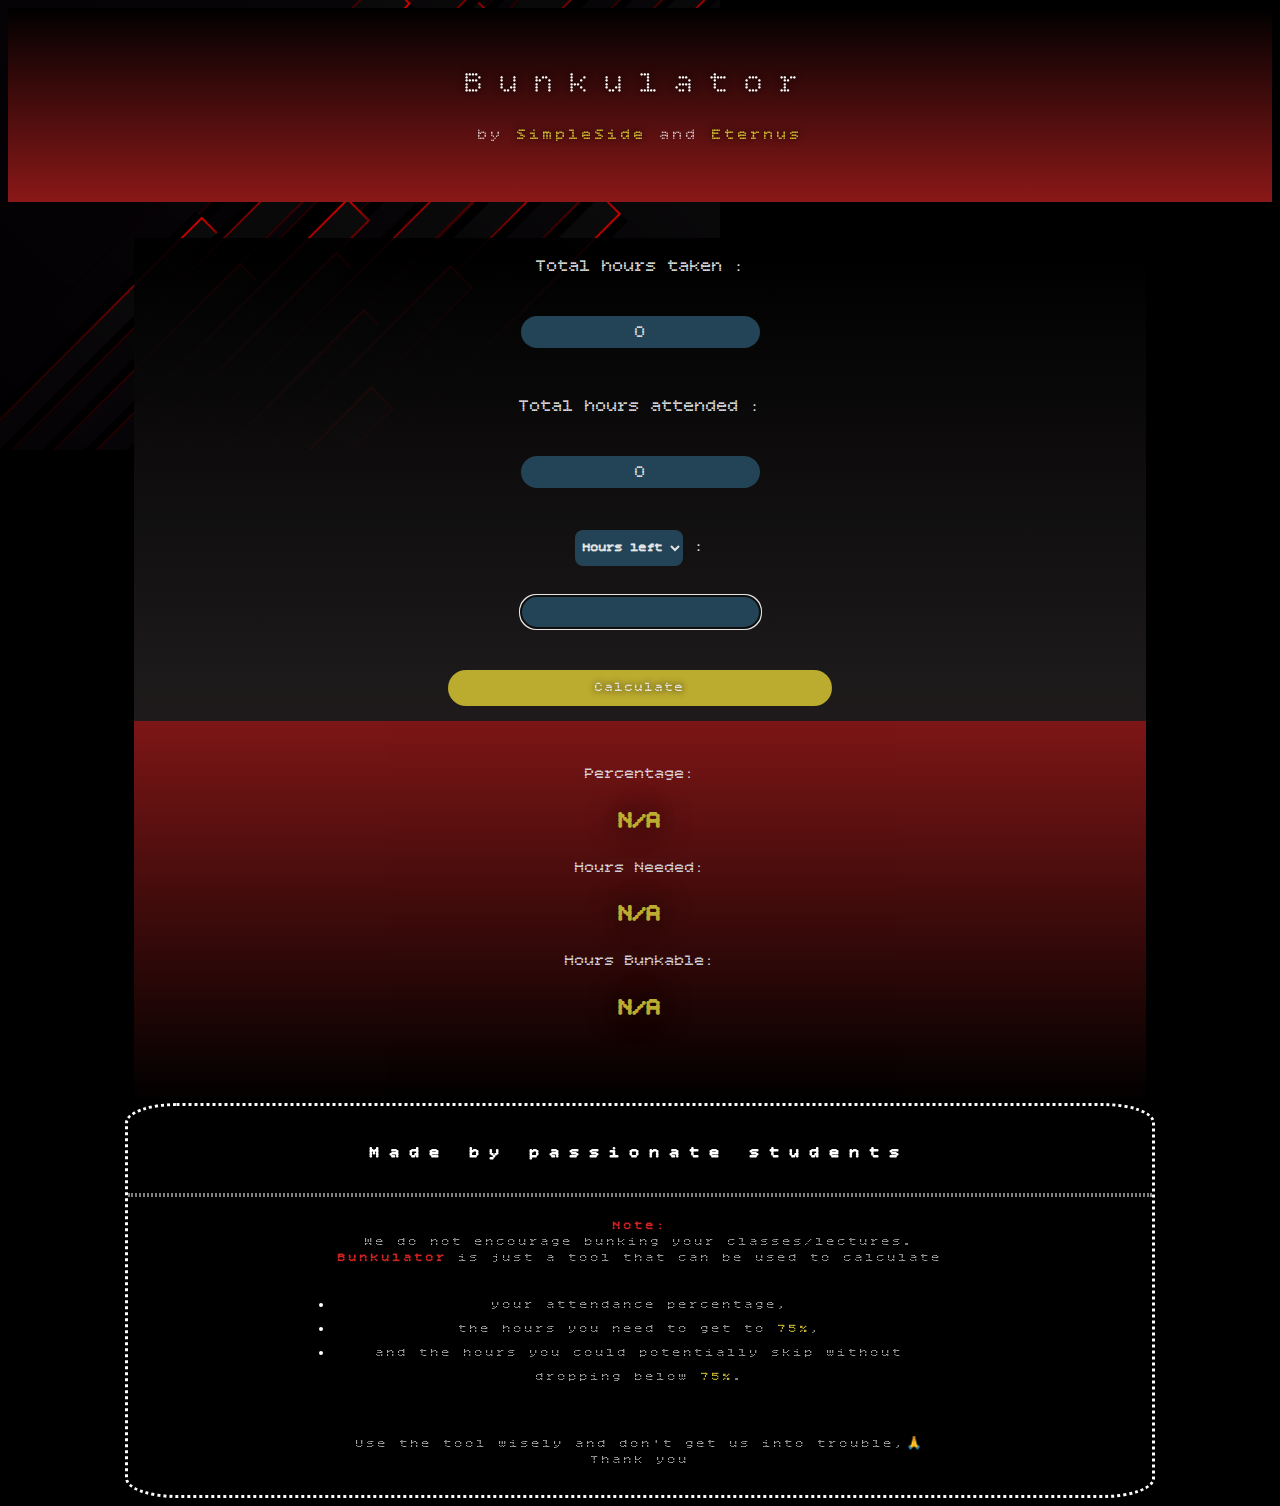
<file: index.html>
<!DOCTYPE html>
<html lang="en">
    <head>
        <meta charset="UTF-8">
        <meta name="viewport" content="width=device-width, initial-scale=1.0">
        <!--FONT-->
        <link rel="preconnect" href="https://fonts.googleapis.com">
        <link rel="preconnect" href="https://fonts.gstatic.com" crossorigin>
        <link href="https://fonts.googleapis.com/css2?family=Bitcount+Grid+Single:wght@100..900&display=swap" rel="stylesheet">
        <!--FONT-->
        <link rel="icon" href="bunkulator-logo1.png" type="image/x-icon">
        <link rel="Stylesheet" href="style.css">
        <title>Bunkulator</title>
        
    </head>

    <body>
        <div id="topDiv">
            <h1 id="heading"> Bunkulator </h1>
            <h4 id="credit"> by <a class="links" href="https://github.com/subhombaruah" target="_blank"><span class="special">SimpleSide</span></a> and <a class="links" href="https://github.com/shahinJay" target="_blank"><span class="special">Eternus</span></a></h4>
        </div>
        <img src="background-plate.jpg" id="background-plate" alt="background-plate">
        <div id="formDiv">
            <form id="mainForm">
                <fieldset>

                                Total hours taken :

                                <input type="text" id="totalHoursTaken" value="0" class="textBoxes">

                                Total hours attended :

                                <input type="text" id="totalHoursAttended" value="0" class="textBoxes">

                                <select name="totalVsLeft" id="totalVsLeft" value="leftKnown">
                                    <option value="leftKnown">
                                        Hours left
                                    </option>
                                    <option value="totalKnown">
                                        Total hours
                                    </option>
                                </select>
                                :
                                <input type="text" id="knownValue" value="" class="textBoxes" autofocus> 

                                <a href="#calculateButton"><button type="button" id="calculateButton" onclick="calculate()">Calculate</button></a>


                </fieldset>
            </form>
        </div>

        <div id="displayDiv">
            Percentage: <h2 id="displayP" class="results">N/A</h2>
            Hours Needed: <h2 id="displayHN" class="results">N/A</h2>
            Hours Bunkable: <h2 id="displayHB" class="results">N/A</h2>
        </div>

        <div id="bottomDiv">
            <h4 id="footerText" > Made by passionate students </h4> <hr>
            <p class="note"><b class="bunkulatorRed">Note:</b><br> We do not encourage bunking your classes/lectures.<br>
                    <b class="bunkulatorRed">Bunkulator</b> is just a tool that can be used to calculate 
                    <ul id="note-sub-1">
                        <li>your attendance percentage,</li>
                        <li> the hours you need to get to <b class="special"> 75%</b>,</li>
                        <li>and the hours you could potentially skip without dropping
                        below <b class="special">75%</b>.</li>
                    </ul>
                    </p>
                    <p class="note">
                    Use the tool wisely and don't get us into trouble,&#x1F64F; <br>
                    Thank you</p>
        </div>
        <script src="script.js"></script>
    </body>
    
</html>
</file>
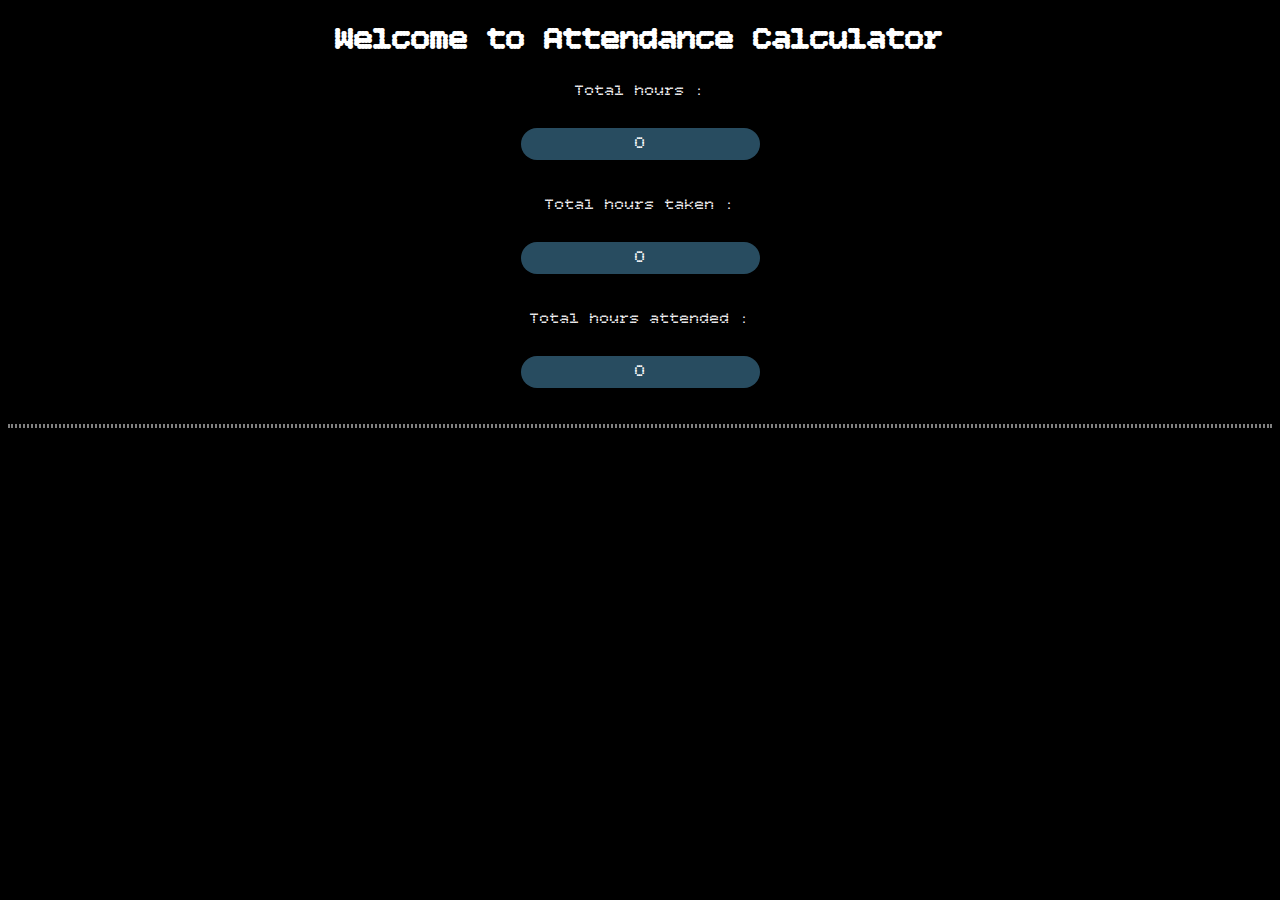
<file: main.html>
<!DOCTYPE html>
<html>
    <head>
        <!--FONT-->
        <link rel="preconnect" href="https://fonts.googleapis.com">
        <link rel="preconnect" href="https://fonts.gstatic.com" crossorigin>
        <link href="https://fonts.googleapis.com/css2?family=Bitcount+Grid+Single:wght@100..900&display=swap" rel="stylesheet">
        <!--FONT-->
        
        <link rel="Stylesheet" href="style.css">
        <title>Attendance Calculator</title>


    </head>

    <body>
        <h1> Welcome to Attendance Calculator</h1>
        <form>
          Total hours : <input type="text" name="totalHours" value="0" class="textBoxes">
          Total hours taken : <input type="text" name="totalHoursTaken=" value="0" class="textBoxes">
          Total hours attended : <input type="text" name="totalHoursAttended" value="0" class="textBoxes">
          <hr />
        </form>

    </body>
</html>
</file>
<file: style.css>
#heading{
    font-size: 2 rem;
    font-weight: 300;
    letter-spacing: 1rem;

    text-shadow: 0px 0px 7px black; 
}

#credit{
    font-size: 1 rem;
    font-weight: 300;
    letter-spacing: 3px;

}

.links{
    text-decoration: none;
}

#background-plate{
    position: fixed;
    top: 0;
    left: 0;
    width: auto;
    height: 50vh;
    z-index: -1;
    opacity: 0.9;
}

body{
    background-color: black;
    width: auto;
    color: white;
    text-align: center;
    font-family: "Bitcount Grid Single";
}

.textBoxes{
    border-width: 1px;
    border: 0;
    background-color: #284C60;
    border-radius: 16px;
    height: 30px;
    color: white;
    text-align: center;
    font-size: large;
    font-family: "Bitcount Grid Single";
    
}

/*Persian red: #B,B4430 , raisin black: #2,31F20 */

/*old purple: 4,b2c74, old cyan: 2,94C60 */

#mainForm{
    background-image: linear-gradient(to bottom, black, #231F20);
    width: 80%;
    margin: 0 auto;

    text-align: center;

    font-size: large;
    line-height: 5vh;
    
}

input[type="text"]{
    display: block;
    margin: 0 auto;
    margin-top: 3vh;
    margin-bottom: 4vh;
}
fieldset{
    border: 0;
    
}

#totalVsLeft{
    width: fit-content;
    height: 4vh;

    border-radius: 8px;
    border: 0;
    background-color:#284C60;
    color: #ffffff;

    font-size: 0.8rem;
    text-align: center;
    font-weight: bold;
    font-family: "Bitcount Grid Single";
}

#topDiv{
    background-image: linear-gradient(to top,#8b1818, #000000);
    /*background-color: #8b1818;*/
    padding-top: 4vh;
    padding-bottom: 4vh;
}

#formDiv{
    padding-top: 4vh;
    opacity: 0.9;
    width: auto;
}

#formTable{
    width: auto;
}

#table1left{
    text-align: right;
}

#table1center{
    text-align: center;
}

#table1right{
    text-align: left;
}

#table1bottom{
    text-align: center;
}

#displayDiv{
    opacity: 0.9;
    padding-top: 40px;
    width: 80%;
    height: 38vh;
    margin:0 auto;
    
    background-image: linear-gradient(to top, black, #8b1818);

    text-align: center;

    font-size: 1 rem;
    line-height: 3vh;
}


#bottomDiv{
    margin-top: 3vh;
    padding-top: 1vh;

    background-color: black;
    width: 80vw;
    height: fit-content;
    margin: 0 auto;
    color: white;

    border: 3px solid white;
    border-radius: 5%;
    border-style: dotted;

    text-align: center;


    font-size: 1rem;
    font-weight: 300;
    line-height: 4vh;
    letter-spacing: 10px;


}

hr{
    border: 0.16rem;
    border-style: dotted;
}

.note{
    margin-top: 2%;
    margin-bottom: 0;
    text-align: center;
    padding-left: 10%;
    padding-right: 10%;
    padding-bottom: 3vh;
    color: white;
    font-size: 0.8rem;
    font-weight: 300;
    line-height: 1rem;
    letter-spacing: 3px;
}

#note-sub-1{
    margin-top: 0;
    text-align: center;
    padding-left: 20%;
    padding-right: 20%;
    padding-bottom: 3vh;
    color: white;
    font-size: 0.8rem;
    font-weight: 300;
    line-height: 1.5rem;
    letter-spacing: 3px;
}


.results{
    color: #d1bf35;
    text-shadow: 0px 0px 30px black;
}
#calculateButton{
    background-color: #d1bf35;
    border: 0;
    width: 30vw;
    height: 4vh;
    border-radius: 20px;
    margin: 0 auto;

    text-align: center;
    color: #ffffff;
    font-family: "Bitcount Grid Single";
    letter-spacing: 2px;
    font-weight: 450;
    text-shadow: 0px 0px 7px black;
}

#calculateButton:hover{

    background-color: white;
    color: #8b1818;

    font-weight: 300;

}

.special{
    color: #d1bf35;

    font-weight: 400;
    text-shadow: 0px 0px 7px black;
}

.bunkulatorRed{
    color:#ce2222;

    font-weight: 600;

}
</file>
